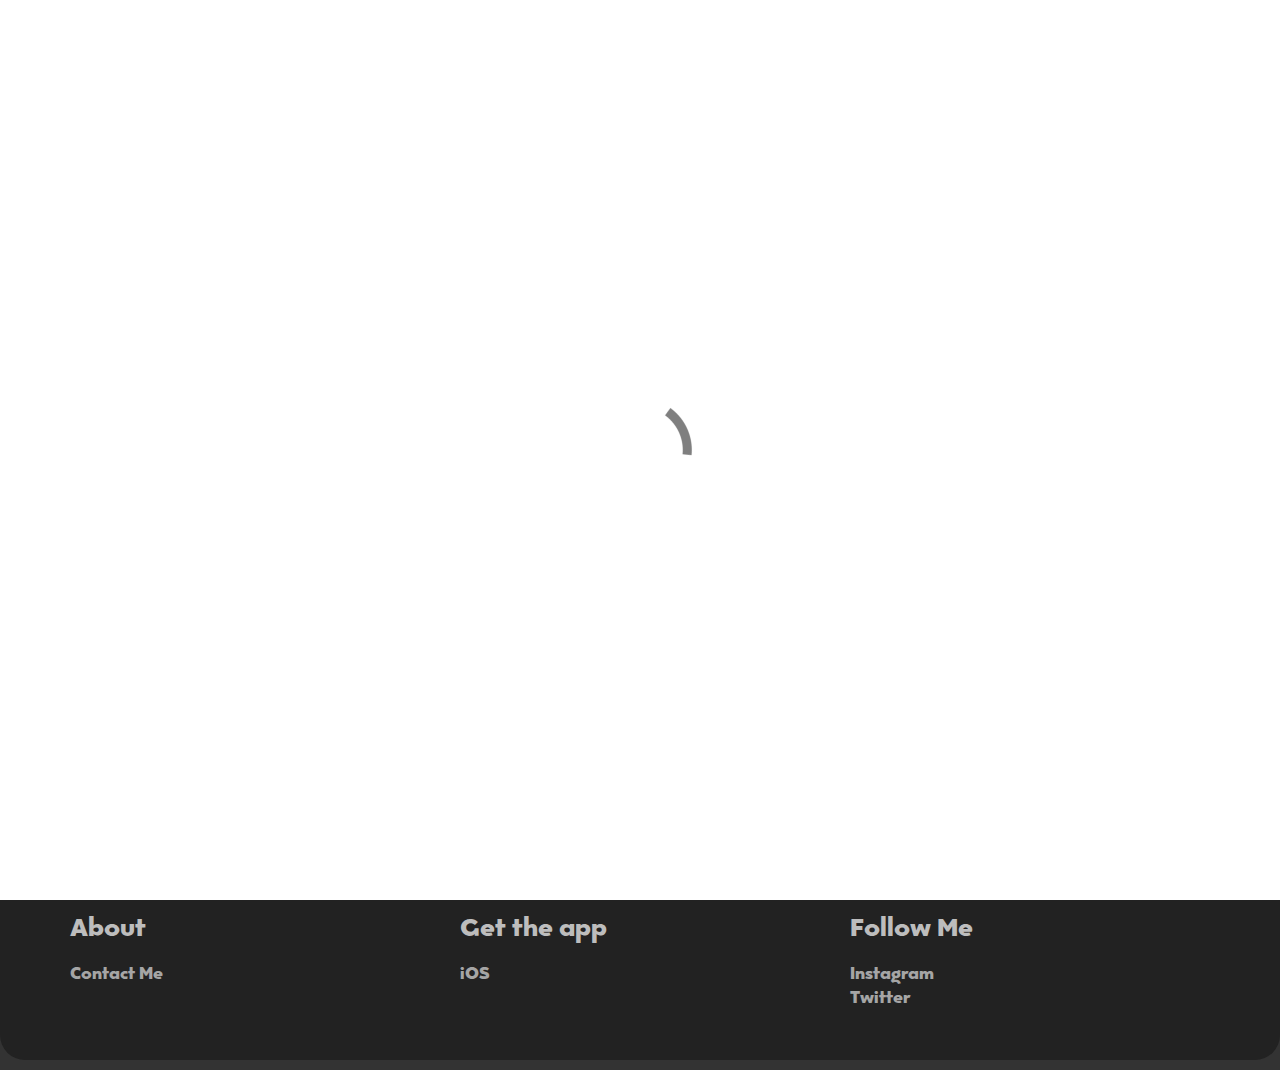
<file: apps.html>
<!doctype html>
<html lang="en">

<head>
    <meta charset="utf-8">
    <meta name="keywords" content="">
    <meta name="description" content="">
    <meta name="viewport" content="width=device-width, initial-scale=1.0, viewport-fit=cover">
    <link rel="canonical" href="https://disavle.github.io/Apps.html" />
    <meta name="robots" content="index, follow" />
    <link rel="shortcut icon" type="image/png" href="favicon.png">
    <link rel="stylesheet" type="text/css" href="./css/bootstrap.min.css?7427">
    <link rel="stylesheet" type="text/css" href="style.css?4119">
    <link rel="stylesheet" type="text/css" href="./css/all.min.css">
    <link href='https://fonts.googleapis.com/css?family=Open+Sans:400,600,800,300&display=swap&subset=latin,latin-ext'
        rel='stylesheet' type='text/css'>
    <title>Apps</title>

</head>

<body>

    <div id="page-loading-blocs-notifaction" class="page-preloader"></div>

    <div class="page-container">

        <div class="bloc l-bloc p-3" id="bloc-0">
            <div class="container-fluid bloc-sm navBg pr-5 pl-5">
                <div class="row">
                    <div class="col">
                        <nav class="navbar row navbar-expand-md" role="navigation"><a class="navbar-brand link-style"
                                href="index.html">Disavle</a><button id="nav-toggle" type="button"
                                class="ml-auto ui-navbar-toggler navbar-toggler border-0 p-0" data-toggle="collapse"
                                data-target=".navbar-18332" aria-expanded="false" aria-label="Toggle navigation"><span
                                    class="navbar-toggler-icon"></span></button>
                            <div class="collapse navbar-collapse navbar-18332">
                                <ul class="site-navigation nav navbar-nav ml-auto">
                                    <li class="nav-item"><a href="index.html" class="nav-link">Home</a></li>
                                    <li class="nav-item"><a href="apps.html" class="a-btn nav-link">Apps</a></li>
                                </ul>
                            </div>
                            <div class="navbar-content-area d-block col-12 col-md-3 col-lg-2">
                                <div class="row">
                                    <div class="align-self-center col-4 text-left"><a href="https://github.com/disavle/"
                                            target="_blank"><span class="icon-md fab fa-github"></span></a></div>
                                    <div class="align-self-center col-4 text-right"><a
                                            href="https://www.instagram.com/disavle/" target="_blank"><span
                                                class="fab fa-instagram float-lg-none icon-md"></span></a></div>
                                    <div class="align-self-center col-4 text-center"><a
                                            href="https://twitter.com/disavle" target="_blank"><span
                                                class="fab fa-twitter float-md-none icon-md"></span></a></div>
                                </div>
                            </div>
                        </nav>
                    </div>
                </div>
            </div>
        </div>

        <div class="bloc l-bloc" id="bloc-5">
            <div class="container bloc-lg">
                <div class="row">
                    <div class="col-md-4 col-lg-3 offset-lg-1 align-self-center">
                        <div class="card"><img src="img/lazyload-ph.png" data-src="img/placeholder-image.png"
                                class="img-fluid mx-auto d-block lazyload" alt="placeholder image" />
                            <div class="card-body">
                                <ul class="list-unstyled">
                                    <li>
                                        <p class="text-center">Awesome feature one</p>
                                    </li>
                                    <li>
                                        <p class="text-center">Awesome feature two</p>
                                    </li>
                                    <li>
                                        <p class="text-center">Awesome feature three</p>
                                    </li>
                                    <li>
                                        <p class="text-center">Awesome feature four</p>
                                    </li>
                                </ul>
                            </div>
                            <div class="card-footer"><a href="index.html" class="btn btn-d btn-lg btn-block">More
                                    Info</a></div>
                        </div>
                    </div>
                    <div class="col-md-4 mt-3 mt-md-0 col-lg-4">
                        <div class="card"><img src="img/lazyload-ph.png" data-src="img/placeholder-image.png"
                                class="img-fluid mx-auto d-block lazyload" alt="placeholder image" />
                            <div class="card-body">
                                <ul class="list-unstyled">
                                    <li>
                                        <p class="text-center">Awesome feature one</p>
                                    </li>
                                    <li>
                                        <p class="text-center">Awesome feature two</p>
                                    </li>
                                    <li>
                                        <p class="text-center">Awesome feature three</p>
                                    </li>
                                    <li>
                                        <p class="text-center">Awesome feature four</p>
                                    </li>
                                </ul>
                            </div>
                            <div class="card-footer"><a href="index.html" class="btn btn-d btn-lg btn-block">More
                                    Info</a></div>
                        </div>
                    </div>
                    <div class="col-md-4 mt-3 mt-md-0 col-lg-3 align-self-center">
                        <div class="card"><img src="img/lazyload-ph.png" data-src="img/placeholder-image.png"
                                class="img-fluid mx-auto d-block lazyload" alt="placeholder image" />
                            <div class="card-body">
                                <ul class="list-unstyled">
                                    <li>
                                        <p class="text-center">Awesome feature one</p>
                                    </li>
                                    <li>
                                        <p class="text-center">Awesome feature two</p>
                                    </li>
                                    <li>
                                        <p class="text-center">Awesome feature three</p>
                                    </li>
                                    <li>
                                        <p class="text-center">Awesome feature four</p>
                                    </li>
                                </ul>
                            </div>
                            <div class="card-footer"><a href="index.html" class="btn btn-d btn-lg btn-block">More
                                    Info</a></div>
                        </div>
                    </div>
                </div>
            </div>
        </div>

        <div class="bloc l-bloc" id="bloc-6">
            <div class="container bloc-lg">
                <div class="row">
                    <div class="col"></div>
                </div>
            </div>
        </div>
        <a class="bloc-button btn btn-d scrollToTop" onclick="scrollToTarget('1',this)"><svg
                xmlns="http://www.w3.org/2000/svg" width="22" height="22" viewBox="0 0 32 32">
                <path class="scroll-to-top-btn-icon" d="M30,22.656l-14-13-14,13" />
            </svg></a>

        <div class="bloc bgc-black d-bloc" id="bloc-2">
            <div class="container bloc-lg">
                <div class="row">
                    <div class="col-12 col-sm-4">
                        <h4 class="mg-md text-sm-left text-center">About</h4><a href="index.html"
                            class="a-btn a-block footer-link">Contact Me</a>
                    </div>
                    <div class="col-12 col-sm-4">
                        <h4 class="mg-md text-sm-left text-center">Get the app</h4><a href="index.html"
                            class="a-btn a-block footer-link">iOS</a>
                    </div>
                    <div class="col-12 col-sm-4">
                        <h4 class="mg-md text-sm-left text-center">Follow Me</h4><a
                            href="https://www.instagram.com/disavle/" class="a-btn a-block footer-link"
                            target="_blank">Instagram</a><a href="https://twitter.com/disavle"
                            class="a-btn a-block footer-link" target="_blank">Twitter</a>
                    </div>
                </div>
            </div>
        </div>
    </div>

    <script src="./js/jquery-3.5.1.min.js?6743"></script>
    <script src="./js/bootstrap.bundle.min.js?456"></script>
    <script src="./js/blocs.min.js?5819"></script>
    <script src="./js/lazysizes.min.js" defer></script>
</body>

</html>
</file>
<file: style.css>
/*-----------------------------------------------------------------------------------
	Disavle
	About: A shiny new Blocs website.
	Author: Dima Savelyev
	Version: 1.0
	Built with Blocs
-----------------------------------------------------------------------------------*/
@font-face {
	font-family: "Kepler";
	src: url("fonts/Kepler.otf") format("opentype");
	font-style: normal;
	font-weight: normal;
  }
    
body {
	margin: 0;
	padding: 0;
	background: #333333;
	overflow-x: hidden;
	-webkit-font-smoothing: antialiased;
	-moz-osx-font-smoothing: grayscale;
}

.page-container {
	overflow: hidden;
}

a, button {
	transition: background .3s ease-in-out;
	outline: none!important;
}

a:hover {
	text-decoration: none;
	cursor: pointer;
}

.page-preloader {
	position: fixed;
	top: 0;
	bottom: 0;
	width: 100%;
	z-index: 100000;
	background: #FFFFFF url("img/pageload-spinner.gif") no-repeat center center;
	animation-name: preloader-fade;
	animation-delay: 2s;
	animation-duration: 0.5s;
	animation-fill-mode: both;
}

.preloader-complete {
	animation-delay: 0.1s;
}

@keyframes preloader-fade {
	0% {
		opacity: 1;
		visibility: visible;
	}
	100% {
		opacity: 0;
		visibility: hidden;
	}
}

.navBg{
	background-color: rgb(34, 34, 34);
	border-radius: 25px;
}

.bloc {
	width: 100%;
	clear: both;
	background: 50% 50% no-repeat;
	padding: 0 20px;
	-webkit-background-size: cover;
	-moz-background-size: cover;
	-o-background-size: cover;
	background-size: cover;
	position: relative;
	display: flex;
}

.bloc .container {
	padding-left: 0;
	padding-right: 0;
}

.bloc-lg {
	padding: 50px 20px;
}

.bloc-sm {
	padding: 20px;
}

.full-width-bloc {
	padding-left: 0;
	padding-right: 0;
}

.full-width-bloc .row {
	margin-left: 0;
	margin-right: 0;
}

.full-width-bloc .container {
	width: 100%;
	max-width: 100%!important;
}

.full-width-bloc .carousel img {
	width: 100%;
	height: auto;
}

.d-bloc {
	color: rgb(189, 189, 189);
}

.d-bloc button:hover {
	color: rgba(255, 255, 255, .9);
}

.d-bloc .icon-round, .d-bloc .icon-square, .d-bloc .icon-rounded, .d-bloc .icon-semi-rounded-a, .d-bloc .icon-semi-rounded-b {
	border-color: rgba(255, 255, 255, .9);
}

.d-bloc .divider-h span {
	border-color: rgba(255, 255, 255, .2);
}

.d-bloc .a-btn, .d-bloc .navbar a, .d-bloc a .icon-sm, .d-bloc a .icon-md, .d-bloc a .icon-lg, .d-bloc a .icon-xl, .d-bloc h1 a, .d-bloc h2 a, .d-bloc h3 a, .d-bloc h4 a, .d-bloc h5 a, .d-bloc h6 a, .d-bloc p a {
	color: rgba(255, 255, 255, .6);
}

.d-bloc .a-btn:hover, .d-bloc .navbar a:hover, .d-bloc a:hover .icon-sm, .d-bloc a:hover .icon-md, .d-bloc a:hover .icon-lg, .d-bloc a:hover .icon-xl, .d-bloc h1 a:hover, .d-bloc h2 a:hover, .d-bloc h3 a:hover, .d-bloc h4 a:hover, .d-bloc h5 a:hover, .d-bloc h6 a:hover, .d-bloc p a:hover {
	color: rgb(141, 0, 0);
}

.d-bloc .navbar-toggle .icon-bar {
	background: rgba(255, 255, 255, 1);
}

.d-bloc .btn-wire, .d-bloc .btn-wire:hover {
	color: rgba(255, 255, 255, 1);
	border-color: rgba(255, 255, 255, 1);
}

.d-bloc .card {
	color: rgb(189, 189, 189);
}

.d-bloc .card button:hover {
	color: rgba(0, 0, 0, .7);
}

.d-bloc .card icon {
	border-color: rgba(0, 0, 0, .7);
}

.d-bloc .card .divider-h span {
	border-color: rgba(0, 0, 0, .1);
}

.d-bloc .card .a-btn {
	color: rgba(0, 0, 0, .6);
}

.d-bloc .card .a-btn:hover {
	color: rgba(0, 0, 0, 1);
}

.d-bloc .card .btn-wire, .d-bloc .card .btn-wire:hover {
	color: rgba(0, 0, 0, .7);
	border-color: rgba(0, 0, 0, .3);
}

.d-bloc .card, .l-bloc {
	color: rgb(189, 189, 189);
}

.d-bloc .card button:hover, .l-bloc button:hover {
	color: rgba(0, 0, 0, .7);
}

.l-bloc .icon-round, .l-bloc .icon-square, .l-bloc .icon-rounded, .l-bloc .icon-semi-rounded-a, .l-bloc .icon-semi-rounded-b {
	border-color: rgba(0, 0, 0, .7);
}

.d-bloc .card .divider-h span, .l-bloc .divider-h span {
	border-color: rgba(0, 0, 0, .1);
}

.d-bloc .card .a-btn, .l-bloc .a-btn, .l-bloc .navbar a, .l-bloc a .icon-sm, .l-bloc a .icon-md, .l-bloc a .icon-lg, .l-bloc a .icon-xl, .l-bloc h1 a, .l-bloc h2 a, .l-bloc h3 a, .l-bloc h4 a, .l-bloc h5 a, .l-bloc h6 a, .l-bloc p a {
	color: rgb(189, 189, 189);
}

.d-bloc .card .a-btn:hover, .l-bloc .a-btn:hover, .l-bloc .navbar a:hover, .l-bloc a:hover .icon-sm, .l-bloc a:hover .icon-md, .l-bloc a:hover .icon-lg, .l-bloc a:hover .icon-xl, .l-bloc h1 a:hover, .l-bloc h2 a:hover, .l-bloc h3 a:hover, .l-bloc h4 a:hover, .l-bloc h5 a:hover, .l-bloc h6 a:hover, .l-bloc p a:hover {
	color: rgb(141, 0, 0);
}

.l-bloc .navbar-toggle .icon-bar {
	color: rgba(0, 0, 0, .6);
}

.d-bloc .card .btn-wire, .d-bloc .card .btn-wire:hover, .l-bloc .btn-wire, .l-bloc .btn-wire:hover {
	color: rgba(0, 0, 0, .7);
	border-color: rgba(0, 0, 0, .3);
}

.hero .hero-nav {
	padding-left: inherit;
	padding-right: inherit;
}

.navbar-light .navbar-nav .nav-link {
	color: rgb(64, 64, 64);
}

.btco-menu li>a {
	padding: 10px 15px;
	color: #000;
}

.btco-menu .active a:focus, .btco-menu li a:focus, .navbar>.show>a:focus {
	background: transparent;
	outline: 0;
}

.dropdown-menu .show>.dropdown-toggle::after {
	transform: rotate(-90deg);
}

.mg-md {
	margin-top: 10px;
	margin-bottom: 20px;
}

.btn-d, .btn-d:hover, .btn-d:focus {
	color: #FFF;
	background: rgba(0, 0, 0, .3);
}

button {
	outline: none!important;
}

.a-block {
	width: 100%;
	text-align: left;
	display: inline-block;
}

.text-center .a-block {
	text-align: center;
}

.icon-md {
	font-size: 30px!important;
}

.card-sq, .card-sq .card-header, .card-sq .card-footer {
	border-radius: 0;
}

.card-rd {
	border-radius: 30px;
}

.card-rd .card-header {
	border-radius: 29px 29px 0 0;
}

.card-rd .card-footer {
	border-radius: 0 0 29px 29px;
}

.scrollToTop {
	width: 36px;
	height: 36px;
	padding: 5px;
	position: fixed;
	bottom: 20px;
	right: 20px;
	opacity: 0;
	z-index: 999;
	transition: all .3s ease-in-out;
	pointer-events: none;
}

.showScrollTop {
	opacity: 1;
	pointer-events: all;
}

.scroll-to-top-btn-icon {
	fill: none;
	stroke: #fff;
	stroke-width: 2px;
	fill-rule: evenodd;
	stroke-linecap: round;
}

h1, h2, h3, h4, h5, h6, p, label, .btn, a {
	font-family: "Kepler";
}

.container {
	max-width: 1140px;
}

.link-style {
	font-family: "Open Sans";
	font-weight: 800;
	line-height: 30px;
	font-size: 60px;
}

.img-style {
	border-radius: 58px 58px 58px 58px;
}

.bgc-black {
	background-color: rgb(34, 34, 34);
	border-radius: 25px;
	margin: 0 0 10px 0;
}

@media (min-width: 576px) {
	.bloc-xxl-sm {
		padding: 200px 20px;
	}
	.bloc-xl-sm {
		padding: 150px 20px;
	}
	.bloc-lg-sm {
		padding: 100px 20px;
	}
	.bloc-md-sm {
		padding: 50px 20px;
	}
	.bloc-sm-sm {
		padding: 20px;
	}
	.bloc-no-padding-sm {
		padding: 0 20px;
	}
}

@media (min-width: 768px) {
	.bloc-xxl-md {
		padding: 200px 20px;
	}
	.bloc-xl-md {
		padding: 150px 20px;
	}
	.bloc-lg-md {
		padding: 100px 20px;
	}
	.bloc-md-md {
		padding: 50px 20px;
	}
	.bloc-sm-md {
		padding: 20px 20px;
	}
	.bloc-no-padding-md {
		padding: 0 20px;
	}
}

@media (min-width: 992px) {
	.bloc-xxl-lg {
		padding: 200px 20px;
	}
	.bloc-xl-lg {
		padding: 150px 20px;
	}
	.bloc-lg-lg {
		padding: 100px 20px;
	}
	.bloc-md-lg {
		padding: 50px 20px;
	}
	.bloc-sm-lg {
		padding: 20px;
	}
	.bloc-no-padding-lg {
		padding: 0 20px;
	}
}

@media (max-width: 1024px) {
	.bloc.full-width-bloc, .bloc-tile-2.full-width-bloc .container, .bloc-tile-3.full-width-bloc .container, .bloc-tile-4.full-width-bloc .container {
		padding-left: 0;
		padding-right: 0;
	}
}

@media (max-width: 991px) {
	.container {
		width: 100%;
	}
	.bloc {
		padding-left: constant(safe-area-inset-left);
		padding-right: constant(safe-area-inset-right);
	}
	.bloc-group, .bloc-group .bloc {
		display: block;
		width: 100%;
	}
}

@media (max-width: 767px) {
	.bloc-tile-2 .container, .bloc-tile-3 .container, .bloc-tile-4 .container {
		padding-left: 0;
		padding-right: 0;
	}
	.btn-dwn {
		display: none;
	}
	.voffset {
		margin-top: 5px;
	}
	.voffset-md {
		margin-top: 20px;
	}
	.voffset-lg {
		margin-top: 30px;
	}
	form {
		padding: 5px;
	}
	.close-lightbox {
		display: inline-block;
	}
	.blocsapp-device-iphone5 {
		background-size: 216px 425px;
		padding-top: 60px;
		width: 216px;
		height: 425px;
	}
	.blocsapp-device-iphone5 img {
		width: 180px;
		height: 320px;
	}
}

@media (max-width: 767px) {
	.text-right {}
	.text-left {}
	.text-center {}
}

@media (max-width: 575px) {
	.footer-link {
		text-align: center;
	}
}
</file>
